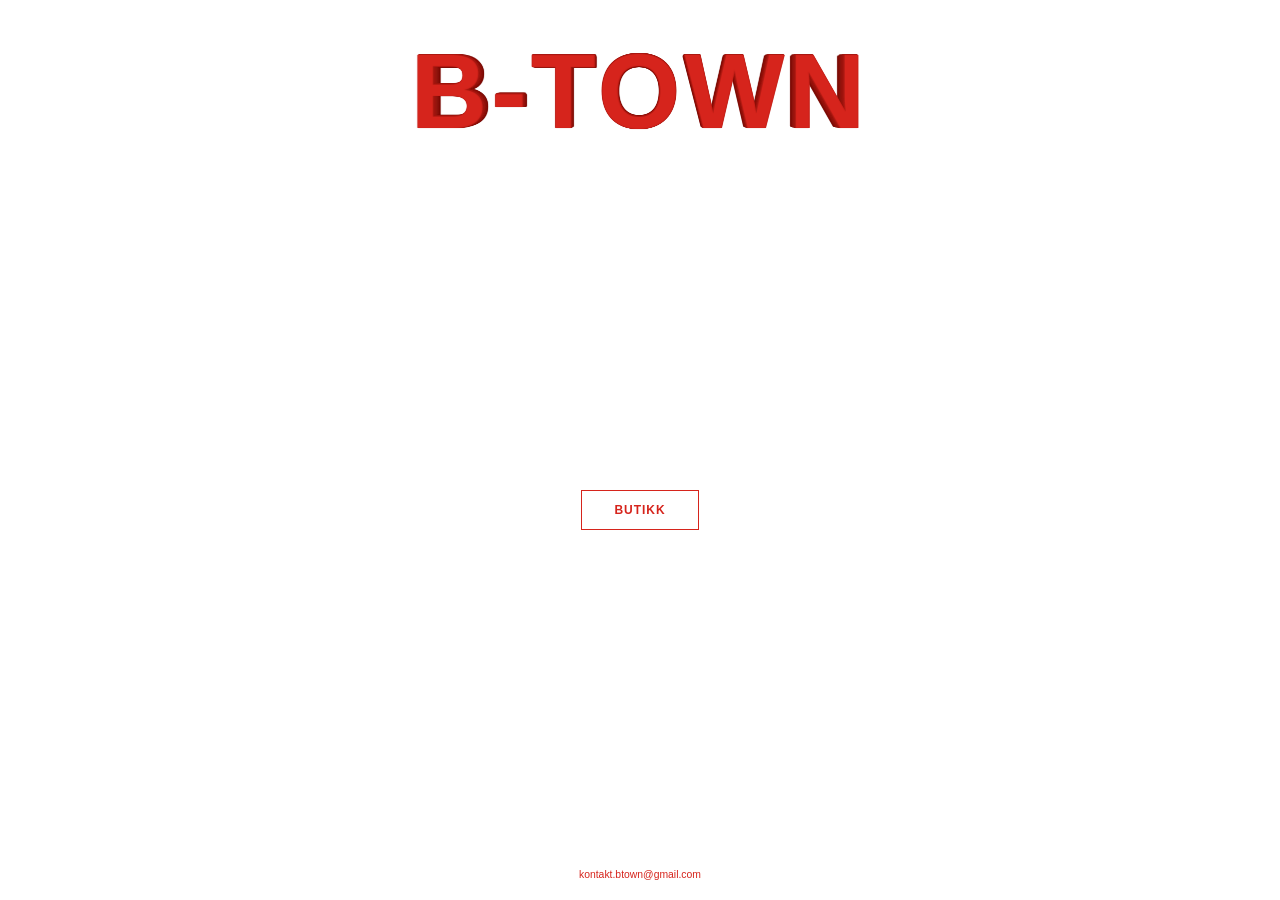
<file: index.html>
<!doctype html>
<html lang="no">
<head>
  <meta charset="utf-8" />
  <meta name="viewport" content="width=device-width, initial-scale=1" />
  <title>BergenTees</title>
  <link rel="icon" href="assets/favicon.svg" type="image/svg+xml" />
  <link rel="stylesheet" href="style.css" />
</head>
<body>
  <main id="site">
    <header class="hero">
      <div class="logo-box">
        <div class="logo-stage">
          <div id="logo" class="logo" data-text="B-TOWN"></div>
        </div>
      </div>
    </header>

    <div class="menu-wrap">
      <nav class="menu">
        <a href="butikk.html">Butikk</a>
      </nav>
    </div>

    <footer class="contact">
      <p>kontakt.btown@gmail.com</p>
    </footer>
  </main>

  <script src="logo.js"></script>
</body>
</html>
</file>
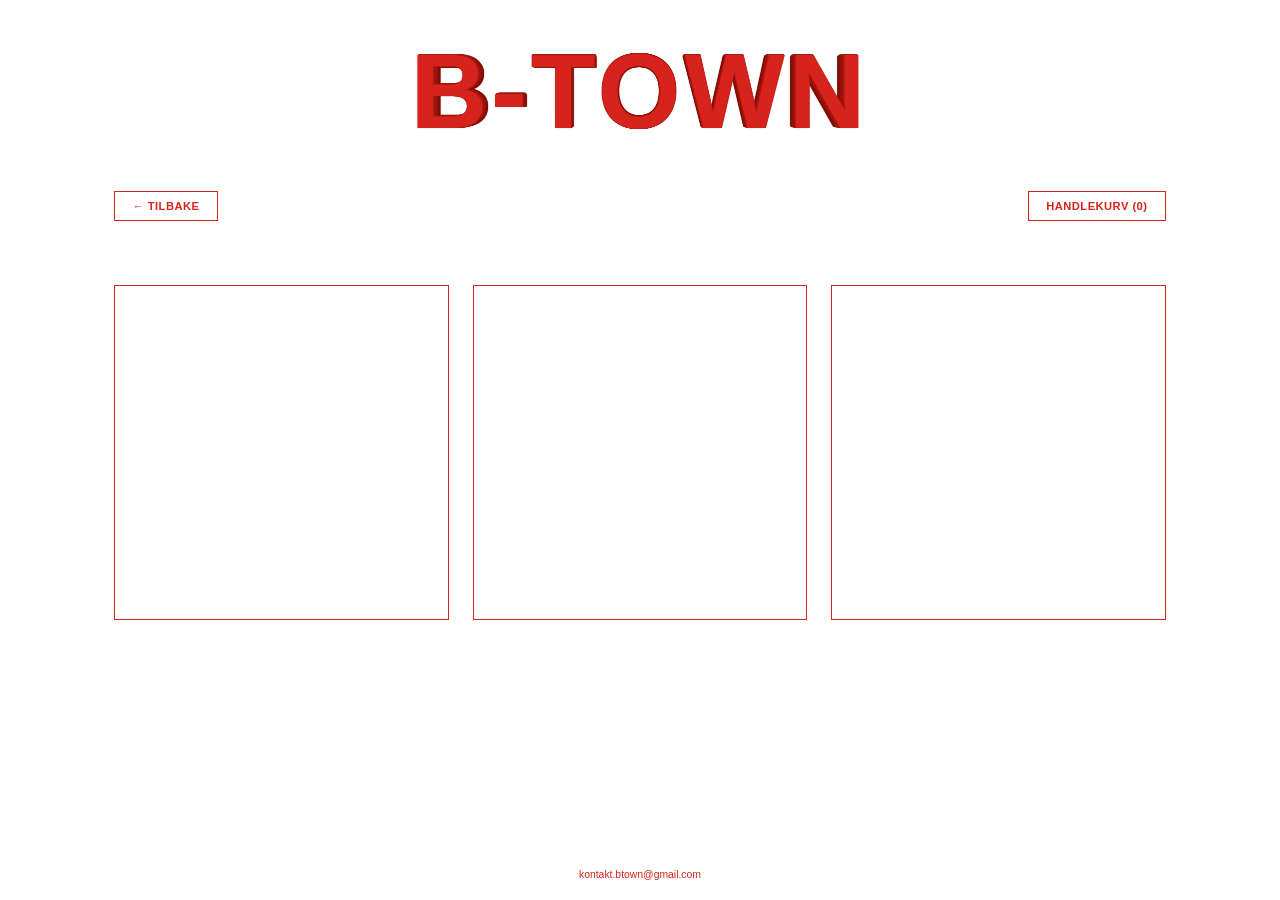
<file: butikk.html>
<!doctype html>
<html lang="no">
<head>
  <meta charset="utf-8" />
  <meta name="viewport" content="width=device-width, initial-scale=1" />
  <title>Butikk – BergenTees</title>
  <link rel="icon" href="assets/favicon.svg" type="image/svg+xml" />
  <link rel="stylesheet" href="style.css" />
</head>
<body>
  <main id="site">
    <header class="hero">
      <div class="logo-box">
        <div class="logo-stage">
          <div id="logo" class="logo" data-text="B-TOWN"></div>
        </div>
      </div>
    </header>

    <div class="shop-toolbar shop-toolbar-left">
      <a class="back-link" href="index.html">← Tilbake</a>
      <button class="cart-btn" type="button">Handlekurv (0)</button>
    </div>

    <section class="shop">
      <div class="product-grid">
        <div class="product-link-wrap">
          <div id='product-component-1790953906773'></div>
          <a class="product-click-overlay" href="produkt.html" target="_blank" rel="noopener" aria-label="Se Unisex Heavy Cotton Tee"></a>
        </div>
        <script type="text/javascript">
        /*<![CDATA[*/
        (function () {
          var scriptURL = 'https://sdks.shopifycdn.com/buy-button/latest/buy-button-storefront.min.js';
          if (window.ShopifyBuy) {
            if (window.ShopifyBuy.UI) {
              ShopifyBuyInit();
            } else {
              loadScript();
            }
          } else {
            loadScript();
          }
          function loadScript() {
            var script = document.createElement('script');
            script.async = true;
            script.src = scriptURL;
            (document.getElementsByTagName('head')[0] || document.getElementsByTagName('body')[0]).appendChild(script);
            script.onload = ShopifyBuyInit;
          }
          function ShopifyBuyInit() {
            var client = ShopifyBuy.buildClient({
              domain: 'tr92xp-z0.myshopify.com',
              storefrontAccessToken: 'ce1eebab03474d0860572ab66eb6af72',
            });
            ShopifyBuy.UI.onReady(client).then(function (ui) {
              ui.createComponent('product', {
                id: '15398585663622',
                variantId: '67600766075014',
                node: document.getElementById('product-component-1790953906773'),
                moneyFormat: '%7B%7Bamount_with_space_separator%7D%7D%20kr',
                options: {
          "product": {
            "contents": {
              "img": true,
              "title": false,
              "price": true,
              "description": false,
              "options": false,
              "button": false,
              "quantity": false
            },
            "styles": {
              "product": {
                "height": "100%",
                "display": "flex",
                "flex-direction": "column",
                "justify-content": "flex-start",
                "margin": "0",
                "max-width": "none",
                "@media (min-width: 601px)": {
                  "max-width": "none",
                  "margin-left": "0",
                  "margin-bottom": "0"
                }
              },
              "imgWrapper": {
                "flex": "1 1 auto",
                "display": "flex",
                "align-items": "center",
                "min-height": "0"
              },
              // Fotoene har mer luft under skjorta. Beskjær så motivet
              // står midt i bildefeltet over prisen.
              "img": {
                "width": "100%",
                "height": "100%",
                "aspect-ratio": "auto",
                "object-fit": "cover",
                "object-position": "center 29%",
                "margin-bottom": "0"
              },
              "prices": {
                "margin-top": "0",
                "margin-bottom": "0.85rem",
                "flex": "0 0 auto"
              },
              "price": {
                "color": "#d6241c",
                "font-weight": "500"
              }
            }
          },
          "productSet": {
            "styles": {
              "products": {
                "@media (min-width: 601px)": {
                  "margin-left": "-20px"
                }
              }
            }
          }
        },
              });
            });
          }
        })();
        /*]]>*/
        </script>

        <div class="product-link-wrap">
          <div id='product-component-1790961131274'></div>
          <a class="product-click-overlay" href="produkt2.html" target="_blank" rel="noopener" aria-label="Se produkt"></a>
        </div>
        <script type="text/javascript">
        /*<![CDATA[*/
        (function () {
          var scriptURL = 'https://sdks.shopifycdn.com/buy-button/latest/buy-button-storefront.min.js';
          if (window.ShopifyBuy) {
            if (window.ShopifyBuy.UI) {
              ShopifyBuyInit();
            } else {
              loadScript();
            }
          } else {
            loadScript();
          }
          function loadScript() {
            var script = document.createElement('script');
            script.async = true;
            script.src = scriptURL;
            (document.getElementsByTagName('head')[0] || document.getElementsByTagName('body')[0]).appendChild(script);
            script.onload = ShopifyBuyInit;
          }
          function ShopifyBuyInit() {
            var client = ShopifyBuy.buildClient({
              domain: 'tr92xp-z0.myshopify.com',
              storefrontAccessToken: 'ce1eebab03474d0860572ab66eb6af72',
            });
            ShopifyBuy.UI.onReady(client).then(function (ui) {
              ui.createComponent('product', {
                id: '15398630162566',
                variantId: '67601090379910',
                node: document.getElementById('product-component-1790961131274'),
                moneyFormat: '%7B%7Bamount_with_space_separator%7D%7D%20kr',
                options: {
          "product": {
            "contents": {
              "img": true,
              "title": false,
              "price": true,
              "description": false,
              "options": false,
              "button": false,
              "quantity": false
            },
            "styles": {
              "product": {
                "height": "100%",
                "display": "flex",
                "flex-direction": "column",
                "justify-content": "flex-start",
                "margin": "0",
                "max-width": "none",
                "@media (min-width: 601px)": {
                  "max-width": "none",
                  "margin-left": "0",
                  "margin-bottom": "0"
                }
              },
              "imgWrapper": {
                "flex": "1 1 auto",
                "display": "flex",
                "align-items": "center",
                "min-height": "0"
              },
              // Fotoene har mer luft under skjorta. Beskjær så motivet
              // står midt i bildefeltet over prisen.
              "img": {
                "width": "100%",
                "height": "100%",
                "aspect-ratio": "auto",
                "object-fit": "cover",
                "object-position": "center 29%",
                "margin-bottom": "0"
              },
              "prices": {
                "margin-top": "0",
                "margin-bottom": "0.85rem",
                "flex": "0 0 auto"
              },
              "price": {
                "color": "#d6241c",
                "font-weight": "500"
              }
            }
          },
          "productSet": {
            "styles": {
              "products": {
                "@media (min-width: 601px)": {
                  "margin-left": "-20px"
                }
              }
            }
          }
        },
              });
            });
          }
        })();
        /*]]>*/
        </script>

        <div class="product-link-wrap">
          <div id='product-component-1790961346994'></div>
          <a class="product-click-overlay" href="produkt3.html" target="_blank" rel="noopener" aria-label="Se produkt"></a>
        </div>
        <script type="text/javascript">
        /*<![CDATA[*/
        (function () {
          var scriptURL = 'https://sdks.shopifycdn.com/buy-button/latest/buy-button-storefront.min.js';
          if (window.ShopifyBuy) {
            if (window.ShopifyBuy.UI) {
              ShopifyBuyInit();
            } else {
              loadScript();
            }
          } else {
            loadScript();
          }
          function loadScript() {
            var script = document.createElement('script');
            script.async = true;
            script.src = scriptURL;
            (document.getElementsByTagName('head')[0] || document.getElementsByTagName('body')[0]).appendChild(script);
            script.onload = ShopifyBuyInit;
          }
          function ShopifyBuyInit() {
            var client = ShopifyBuy.buildClient({
              domain: 'tr92xp-z0.myshopify.com',
              storefrontAccessToken: 'ce1eebab03474d0860572ab66eb6af72',
            });
            ShopifyBuy.UI.onReady(client).then(function (ui) {
              ui.createComponent('product', {
                id: '15398633275526',
                variantId: '67601099817094',
                node: document.getElementById('product-component-1790961346994'),
                moneyFormat: '%7B%7Bamount_with_space_separator%7D%7D%20kr',
                options: {
          "product": {
            "contents": {
              "img": true,
              "title": false,
              "price": true,
              "description": false,
              "options": false,
              "button": false,
              "quantity": false
            },
            "styles": {
              "product": {
                "height": "100%",
                "display": "flex",
                "flex-direction": "column",
                "justify-content": "flex-start",
                "margin": "0",
                "max-width": "none",
                "@media (min-width: 601px)": {
                  "max-width": "none",
                  "margin-left": "0",
                  "margin-bottom": "0"
                }
              },
              "imgWrapper": {
                "flex": "1 1 auto",
                "display": "flex",
                "align-items": "center",
                "min-height": "0"
              },
              // Fotoene har mer luft under skjorta. Beskjær så motivet
              // står midt i bildefeltet over prisen.
              "img": {
                "width": "100%",
                "height": "100%",
                "aspect-ratio": "auto",
                "object-fit": "cover",
                "object-position": "center 29%",
                "margin-bottom": "0"
              },
              "prices": {
                "margin-top": "0",
                "margin-bottom": "0.85rem",
                "flex": "0 0 auto"
              },
              "price": {
                "color": "#d6241c",
                "font-weight": "500"
              }
            }
          },
          "productSet": {
            "styles": {
              "products": {
                "@media (min-width: 601px)": {
                  "margin-left": "-20px"
                }
              }
            }
          }
        },
              });
            });
          }
        })();
        /*]]>*/
        </script>
      </div>
    </section>

    <footer class="contact">
      <p>kontakt.btown@gmail.com</p>
    </footer>
  </main>

  <script src="logo.js"></script>
  <script src="cart.js"></script>
  <script>
    // Shopify-iframes trenger full høyde for at flex-layouten
    // (bilde over, pris nederst) skal fylle den kvadratiske boksen.
    (function () {
      var css = "html,body{height:100%;margin:0}";
      function styleFrame(frame) {
        try {
          var doc = frame.contentDocument;
          if (!doc || !doc.head || doc.getElementById("box-fill")) return;
          var style = doc.createElement("style");
          style.id = "box-fill";
          style.textContent = css;
          doc.head.appendChild(style);
        } catch (e) {}
      }
      function scan() {
        document.querySelectorAll(".product-link-wrap iframe").forEach(styleFrame);
      }
      scan();
      new MutationObserver(scan).observe(document.body, { childList: true, subtree: true });
      setInterval(scan, 500);
    })();
  </script>
</body>
</html>
</file>
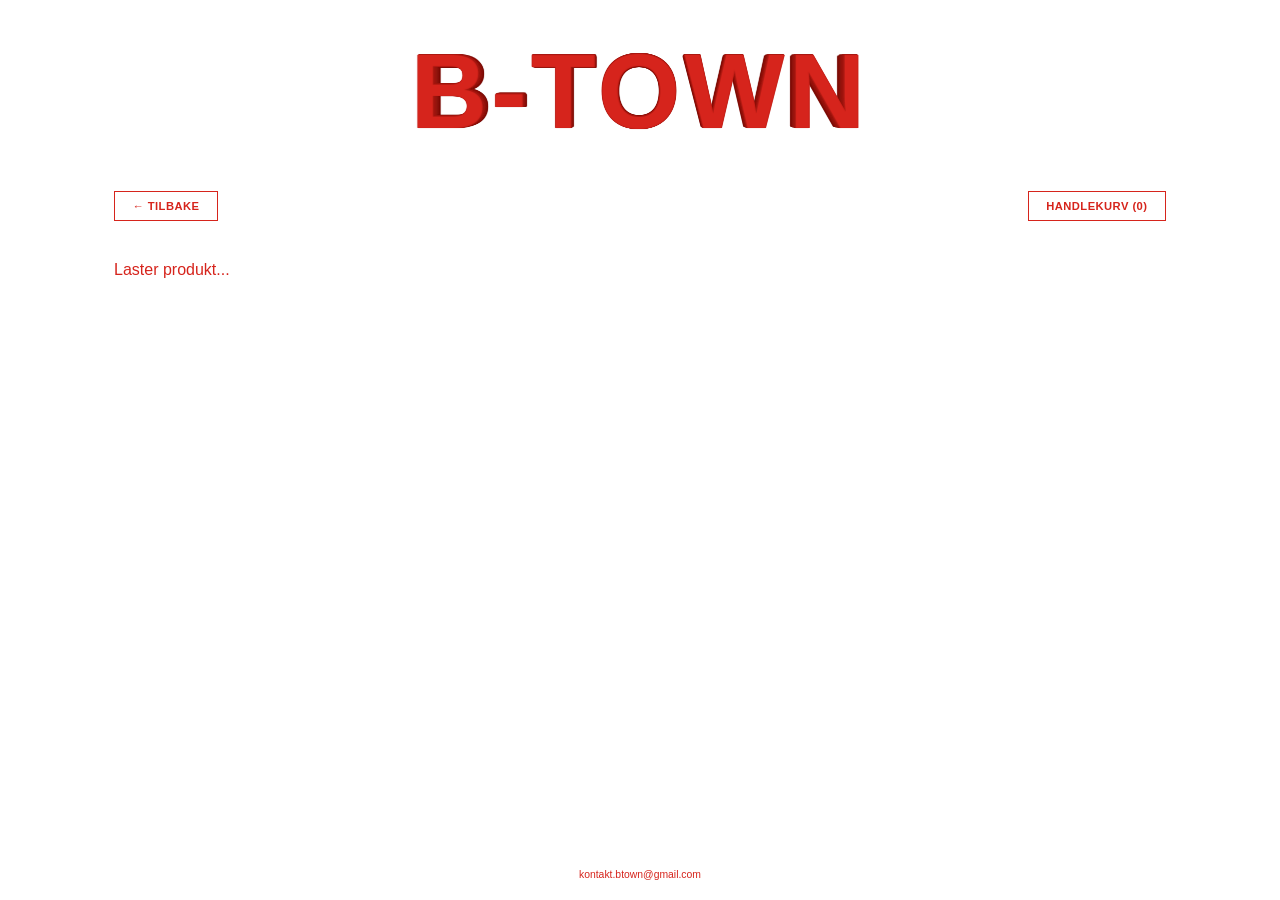
<file: produkt.html>
<!doctype html>
<html lang="no">
<head>
  <meta charset="utf-8" />
  <meta name="viewport" content="width=device-width, initial-scale=1" />
  <title>Unisex Heavy Cotton Tee – BergenTees</title>
  <link rel="icon" href="assets/favicon.svg" type="image/svg+xml" />
  <link rel="stylesheet" href="style.css" />
</head>
<body>
  <main id="site">
    <header class="hero">
      <div class="logo-box">
        <div class="logo-stage">
          <div id="logo" class="logo" data-text="B-TOWN"></div>
        </div>
      </div>
    </header>

    <section class="shop">
      <div class="shop-toolbar shop-toolbar-left">
        <a class="back-link" href="butikk.html">← Tilbake</a>
        <button class="cart-btn" type="button">Handlekurv (0)</button>
      </div>

      <div class="product-detail" id="product-detail" data-product-id="15398585663622">
        <p>Laster produkt...</p>
      </div>
    </section>

    <footer class="contact">
      <p>kontakt.btown@gmail.com</p>
    </footer>
  </main>

  <script src="logo.js"></script>
  <script src="cart.js"></script>
  <script src="produkt.js"></script>
</body>
</html>
</file>
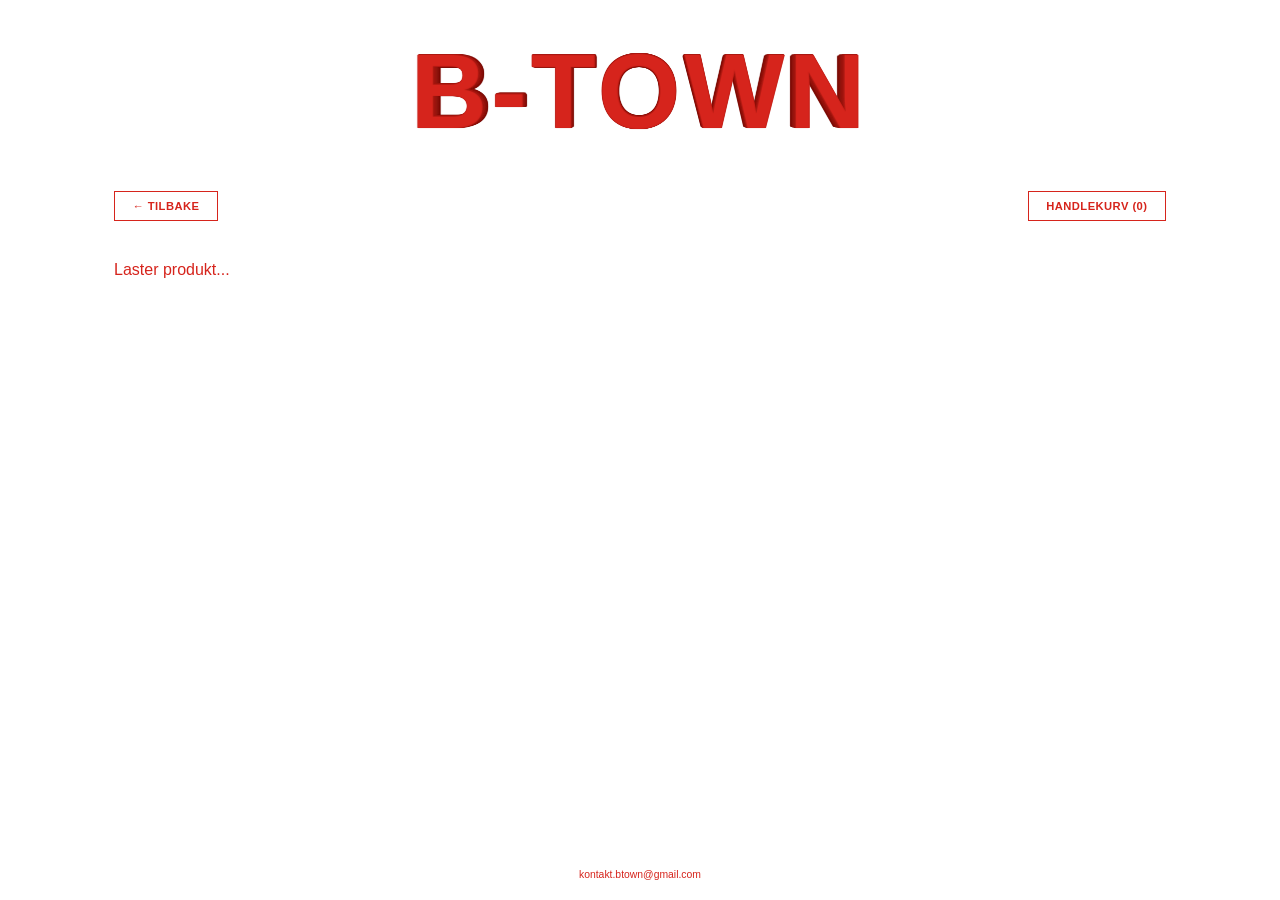
<file: produkt2.html>
<!doctype html>
<html lang="no">
<head>
  <meta charset="utf-8" />
  <meta name="viewport" content="width=device-width, initial-scale=1" />
  <title>Produkt – BergenTees</title>
  <link rel="icon" href="assets/favicon.svg" type="image/svg+xml" />
  <link rel="stylesheet" href="style.css" />
</head>
<body>
  <main id="site">
    <header class="hero">
      <div class="logo-box">
        <div class="logo-stage">
          <div id="logo" class="logo" data-text="B-TOWN"></div>
        </div>
      </div>
    </header>

    <section class="shop">
      <div class="shop-toolbar shop-toolbar-left">
        <a class="back-link" href="butikk.html">← Tilbake</a>
        <button class="cart-btn" type="button">Handlekurv (0)</button>
      </div>

      <div class="product-detail" id="product-detail" data-product-id="15398630162566">
        <p>Laster produkt...</p>
      </div>
    </section>

    <footer class="contact">
      <p>kontakt.btown@gmail.com</p>
    </footer>
  </main>

  <script src="logo.js"></script>
  <script src="cart.js"></script>
  <script src="produkt.js"></script>
</body>
</html>
</file>
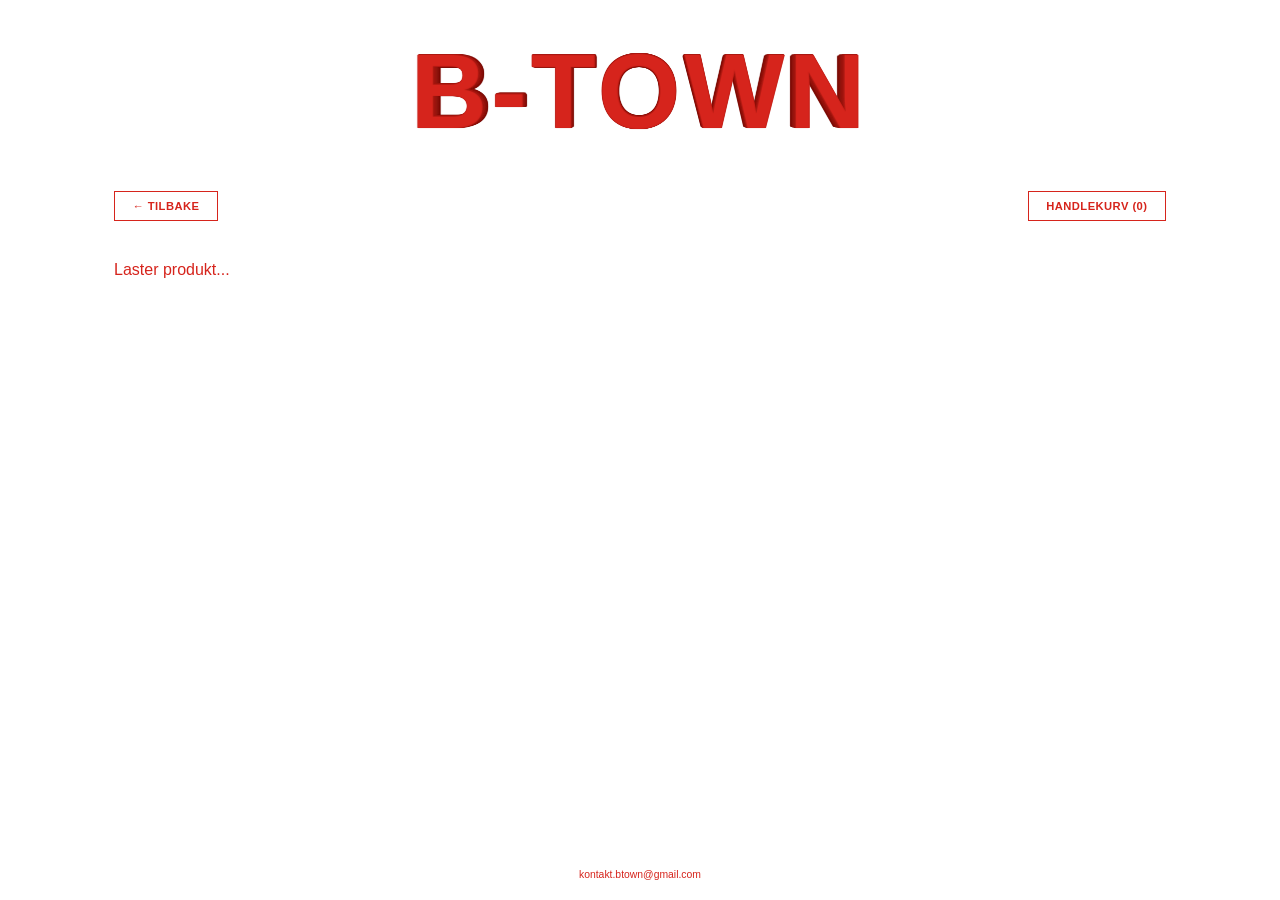
<file: produkt3.html>
<!doctype html>
<html lang="no">
<head>
  <meta charset="utf-8" />
  <meta name="viewport" content="width=device-width, initial-scale=1" />
  <title>Produkt – BergenTees</title>
  <link rel="icon" href="assets/favicon.svg" type="image/svg+xml" />
  <link rel="stylesheet" href="style.css" />
</head>
<body>
  <main id="site">
    <header class="hero">
      <div class="logo-box">
        <div class="logo-stage">
          <div id="logo" class="logo" data-text="B-TOWN"></div>
        </div>
      </div>
    </header>

    <section class="shop">
      <div class="shop-toolbar shop-toolbar-left">
        <a class="back-link" href="butikk.html">← Tilbake</a>
        <button class="cart-btn" type="button">Handlekurv (0)</button>
      </div>

      <div class="product-detail" id="product-detail" data-product-id="15398633275526">
        <p>Laster produkt...</p>
      </div>
    </section>

    <footer class="contact">
      <p>kontakt.btown@gmail.com</p>
    </footer>
  </main>

  <script src="logo.js"></script>
  <script src="cart.js"></script>
  <script src="produkt.js"></script>
</body>
</html>
</file>
<file: style.css>
:root {
  --bg: #ffffff;
  --red: #d6241c;
  --red-dark: #7a110b;
  --front: var(--red);
  --side: var(--red-dark);
  --accent: var(--red);
  --button-red: var(--red);
}

* {
  box-sizing: border-box;
}

body {
  margin: 0;
  min-height: 100vh;
  background: var(--bg);
  color: var(--front);
  font-family: Arial, Helvetica, sans-serif;
  display: flex;
  justify-content: center;
}

#site {
  width: 100%;
  max-width: 1100px;
  min-height: 100vh;
  padding: 2rem 1.5rem 1.25rem;
  display: flex;
  flex-direction: column;
  align-items: center;
  gap: 2.5rem;
  text-align: center;
}

.hero {
  display: flex;
  flex-direction: column;
  align-items: center;
  gap: 0.75rem;
}

.logo-box {
  display: inline-block;
}

.logo-stage {
  perspective: 1400px;
}

.logo {
  position: relative;
  display: inline-block;
  font-size: clamp(3rem, 12vw, 6.5rem);
  font-weight: 700;
  letter-spacing: 0.04em;
  color: var(--accent);
  transform-style: preserve-3d;
  animation: spin-logo 10s linear infinite;
  -webkit-font-smoothing: antialiased;
  text-rendering: optimizeLegibility;
}

.logo .layer {
  display: block;
  white-space: nowrap;
}

.logo .back {
  position: absolute;
  top: 0;
  left: 0;
}

@keyframes spin-logo {
  from {
    transform: rotateY(0deg);
  }
  to {
    transform: rotateY(360deg);
  }
}

.tagline {
  color: var(--red);
  margin: 0;
  letter-spacing: 0.08em;
  text-transform: uppercase;
  font-size: 0.85rem;
}

.countdown-wrap {
  display: flex;
  flex-direction: column;
  align-items: center;
  gap: 0.5rem;
}

.countdown-label {
  margin: 0;
  color: var(--red);
  font-size: 0.8rem;
  letter-spacing: 0.1em;
  text-transform: uppercase;
}

.countdown {
  display: flex;
  gap: 1rem;
}

.countdown div {
  display: flex;
  flex-direction: column;
  align-items: center;
  min-width: 3.5rem;
}

.countdown span {
  font-size: 1.8rem;
  font-weight: 700;
  color: var(--accent);
}

.countdown small {
  color: var(--red);
  font-size: 0.7rem;
  letter-spacing: 0.08em;
  text-transform: uppercase;
}

.menu {
  display: flex;
  gap: 2rem;
  flex-wrap: wrap;
  justify-content: center;
}

.menu-wrap {
  width: 100%;
  flex: 1;
  display: flex;
  align-items: center;
  justify-content: center;
}

.menu a {
  color: var(--accent);
  text-decoration: none;
  font-size: 0.75rem;
  font-weight: 700;
  letter-spacing: 0.08em;
  text-transform: uppercase;
  padding: 0.75rem 2rem;
  border: 1px solid var(--accent);
  transition: background-color 0.2s, color 0.2s;
}

.menu a:hover {
  color: #fff;
  background-color: var(--accent);
}

.contact {
  margin-top: auto;
  display: flex;
  flex-direction: column;
  gap: 0.1rem;
  color: var(--red);
  font-size: 0.65rem;
}

.contact p {
  margin: 0;
}

.shop {
  width: 100%;
}

.shop-toolbar {
  width: 100%;
  display: flex;
  flex-direction: row;
  align-items: center;
  justify-content: space-between;
  gap: 0.6rem;
}

.shop-toolbar-left {
  align-items: flex-start;
  margin-bottom: 1.5rem;
}

.back-link {
  display: inline-block;
  color: var(--accent);
  text-decoration: none;
  font-weight: 700;
  font-size: 0.7rem;
  letter-spacing: 0.04em;
  text-transform: uppercase;
  padding: 0.5rem 1.1rem;
  border: 1px solid var(--accent);
}

.back-link:hover {
  color: #fff;
  background-color: var(--accent);
}

.cart-btn {
  display: inline-block;
  background: none;
  color: var(--button-red);
  padding: 0.5rem 1.1rem;
  border: 1px solid var(--button-red);
  font-family: inherit;
  font-weight: 700;
  font-size: 0.7rem;
  letter-spacing: 0.04em;
  text-transform: uppercase;
  cursor: pointer;
}

.cart-btn:hover {
  color: #fff;
  background-color: var(--button-red);
}

.shop-subtitle {
  margin: 0;
  color: var(--accent);
  font-weight: 700;
  font-size: 0.85rem;
  letter-spacing: 0.15em;
}

.product-options {
  width: 100%;
  display: flex;
  gap: 1rem;
  margin-top: 0.3rem;
}

.product-options label {
  flex: 1;
  display: flex;
  flex-direction: column;
  gap: 0.25rem;
  font-size: 0.6rem;
  color: var(--red);
  font-weight: 700;
}

.product-options select {
  background: #fff;
  color: var(--red);
  border: 1px solid var(--red);
  padding: 0.25rem;
  font-size: 0.68rem;
  font-family: inherit;
}

.product-grid {
  display: grid;
  grid-template-columns: repeat(3, 1fr);
  gap: 2rem 1.5rem;
}

.product-link-wrap {
  position: relative;
  display: block;
  width: 100%;
  aspect-ratio: 1 / 1;
  border: 1px solid var(--accent);
  overflow: hidden;
}

.product-link-wrap > [id^="product-component"],
.product-link-wrap .shopify-buy-frame,
.product-link-wrap iframe {
  position: absolute;
  inset: 0;
  width: 100% !important;
  height: 100% !important;
  max-width: none !important;
}

.product-click-overlay {
  position: absolute;
  inset: 0;
  z-index: 5;
  cursor: pointer;
}

@media (max-width: 640px) {
  .product-grid {
    grid-template-columns: repeat(2, 1fr);
  }
}

.product {
  display: flex;
  flex-direction: column;
  align-items: flex-start;
  text-align: left;
  gap: 0.35rem;
}

.product-image {
  width: 100%;
  aspect-ratio: 1 / 1;
  background: #fafafa;
  border: 1px solid var(--accent);
}

.product-name {
  margin: 0.4rem 0 0;
  font-size: 0.8rem;
  font-weight: 700;
  color: var(--front);
}

.product-price {
  margin: 0;
  font-size: 1.1rem;
  font-weight: 500;
  color: var(--accent);
  font-family: "Helvetica Neue", Helvetica, Arial, sans-serif;
}

.buy-btn {
  margin-top: 0.6rem;
  width: 100%;
  text-align: center;
  padding: 0.5rem 1.1rem;
  font-size: 0.7rem;
  font-weight: 700;
  letter-spacing: 0.08em;
  text-transform: uppercase;
  color: #fff;
  background: var(--button-red);
  text-decoration: none;
  border: 1px solid var(--button-red);
}

.buy-btn:hover {
  color: var(--button-red);
  background: transparent;
}

.product-detail {
  display: flex;
  flex-wrap: wrap;
  align-items: stretch;
  gap: 2.5rem;
  text-align: left;
}

.product-detail-image {
  flex: 1 1 380px;
  max-width: 560px;
}

.product-detail-image img {
  width: 100%;
  aspect-ratio: 1 / 1;
  object-fit: cover;
  border: 1px solid var(--accent);
  display: block;
}

.product-detail-info {
  flex: 1 1 280px;
  display: flex;
  flex-direction: column;
}

.product-detail-heading {
  display: flex;
  flex-direction: column;
  gap: 0.5rem;
  padding-bottom: 1.25rem;
  border-bottom: 1px solid var(--accent);
}

.product-detail-title {
  margin: 0;
  font-size: 2.2rem;
  letter-spacing: 0.02em;
  line-height: 1.1;
}

.option-group {
  display: flex;
  flex-direction: column;
  gap: 0.4rem;
}

.product-options-wrapper {
  display: flex;
  flex-direction: column;
  gap: 0.6rem;
  margin-top: 1.25rem;
  margin-bottom: 0.6rem;
}

.size-chart-link {
  display: inline-block;
  align-self: flex-start;
  margin: 0 0 1rem;
  color: var(--accent);
  font-size: 0.65rem;
  font-weight: 700;
  letter-spacing: 0.06em;
  text-transform: uppercase;
  text-decoration: underline;
}

.size-chart-link:hover {
  opacity: 0.7;
}

.option-label {
  font-weight: 700;
  font-size: 0.68rem;
  letter-spacing: 0.05em;
  text-transform: uppercase;
}

.option-buttons {
  display: flex;
  gap: 0.5rem;
  flex-wrap: wrap;
}

.option-btn {
  padding: 0.5rem 1.1rem;
  border: 1px solid var(--accent);
  background: #fff;
  color: var(--accent);
  font-family: inherit;
  font-weight: 700;
  font-size: 0.7rem;
  letter-spacing: 0.04em;
  text-transform: uppercase;
  cursor: pointer;
}

.option-btn.selected {
  background: var(--accent);
  color: #fff;
}

.option-btn:disabled {
  opacity: 0.3;
  cursor: not-allowed;
}

.product-actions {
  display: flex;
  flex-direction: column;
  gap: 0.6rem;
  width: 100%;
  margin-top: auto;
}

.product-actions .buy-btn {
  margin-top: 0;
}

.buy-btn-outline {
  color: var(--button-red);
  background: transparent;
}

.buy-btn-outline:hover {
  color: #fff;
  background: var(--button-red);
}

body.cart-open {
  overflow: hidden;
}

.cart-overlay {
  position: fixed;
  inset: 0;
  background: rgba(0, 0, 0, 0.35);
  z-index: 40;
}

.cart-overlay[hidden],
.cart-drawer[hidden] {
  display: none !important;
}

.cart-drawer {
  position: fixed;
  top: 0;
  right: 0;
  width: min(100%, 380px);
  height: 100%;
  background: #fff;
  border-left: 1px solid var(--accent);
  z-index: 50;
  display: flex;
  flex-direction: column;
  text-align: left;
}

.cart-drawer-header {
  display: flex;
  align-items: center;
  justify-content: space-between;
  padding: 1rem 1.1rem;
  border-bottom: 1px solid var(--accent);
}

.cart-drawer-title {
  margin: 0;
  font-size: 0.85rem;
  font-weight: 700;
  letter-spacing: 0.08em;
  text-transform: uppercase;
  color: var(--accent);
}

.cart-close {
  background: none;
  border: 1px solid var(--accent);
  color: var(--accent);
  font-size: 0.7rem;
  font-weight: 700;
  letter-spacing: 0.06em;
  text-transform: uppercase;
  line-height: 1;
  cursor: pointer;
  padding: 0.45rem 0.75rem;
  font-family: inherit;
}

.cart-close:hover {
  background: var(--accent);
  color: #fff;
}

.cart-drawer-body {
  flex: 1;
  overflow-y: auto;
  padding: 1rem 1.1rem;
}

.cart-empty {
  margin: 2rem 0;
  color: var(--accent);
  font-size: 0.85rem;
  text-align: center;
}

.cart-lines {
  list-style: none;
  margin: 0;
  padding: 0;
  display: flex;
  flex-direction: column;
  gap: 1rem;
}

.cart-line {
  display: flex;
  align-items: stretch;
  gap: 0.85rem;
  padding-bottom: 1rem;
  border-bottom: 1px solid var(--accent);
}

.cart-line:last-child {
  border-bottom: none;
  padding-bottom: 0;
}

.cart-line-image {
  width: 72px;
  height: 72px;
  flex: 0 0 72px;
  border: 1px solid var(--accent);
  overflow: hidden;
  background: #fafafa;
}

.cart-line-image img {
  width: 100%;
  height: 100%;
  object-fit: cover;
  object-position: center 29%;
  display: block;
}

.cart-line-main {
  flex: 1;
  min-width: 0;
  min-height: 72px;
  display: flex;
  flex-direction: column;
  justify-content: space-between;
  gap: 0.35rem;
}

.cart-line-top {
  display: flex;
  align-items: flex-start;
  justify-content: space-between;
  gap: 0.75rem;
}

.cart-line-text {
  min-width: 0;
  display: flex;
  flex-direction: column;
  gap: 0.15rem;
}

.cart-line-title {
  margin: 0;
  font-size: 0.78rem;
  font-weight: 700;
  color: var(--front);
  letter-spacing: 0.02em;
}

.cart-line-meta {
  margin: 0;
  font-size: 0.65rem;
  color: var(--red);
  letter-spacing: 0.04em;
  text-transform: uppercase;
}

.cart-line-price {
  margin: 0;
  flex: 0 0 auto;
  font-size: 0.9rem;
  font-weight: 500;
  color: var(--accent);
  font-family: "Helvetica Neue", Helvetica, Arial, sans-serif;
  white-space: nowrap;
  text-align: right;
}

.cart-line-bottom {
  display: flex;
  align-items: center;
  justify-content: space-between;
  gap: 0.75rem;
}

.cart-line-qty {
  display: flex;
  align-items: center;
  gap: 0.45rem;
}

.cart-qty-btn {
  width: 1.6rem;
  height: 1.6rem;
  border: 1px solid var(--accent);
  background: #fff;
  color: var(--accent);
  font-family: inherit;
  font-size: 0.9rem;
  line-height: 1;
  cursor: pointer;
}

.cart-qty-btn:hover {
  background: var(--accent);
  color: #fff;
}

.cart-qty-value {
  min-width: 1.2rem;
  text-align: center;
  font-size: 0.75rem;
  font-weight: 700;
  color: var(--accent);
}

.cart-remove-btn {
  background: none;
  border: none;
  color: var(--accent);
  font-family: inherit;
  font-size: 0.62rem;
  font-weight: 700;
  letter-spacing: 0.06em;
  text-transform: uppercase;
  cursor: pointer;
  text-decoration: underline;
  padding: 0;
}

.cart-drawer-footer {
  padding: 1rem 1.1rem 1.25rem;
  border-top: 1px solid var(--accent);
  display: flex;
  flex-direction: column;
  gap: 0.75rem;
}

.cart-total {
  display: flex;
  justify-content: space-between;
  font-size: 0.85rem;
  font-weight: 700;
  color: var(--accent);
  letter-spacing: 0.04em;
  text-transform: uppercase;
}

.cart-drawer-footer .buy-btn {
  margin-top: 0;
  cursor: pointer;
  font-family: inherit;
}
</file>
